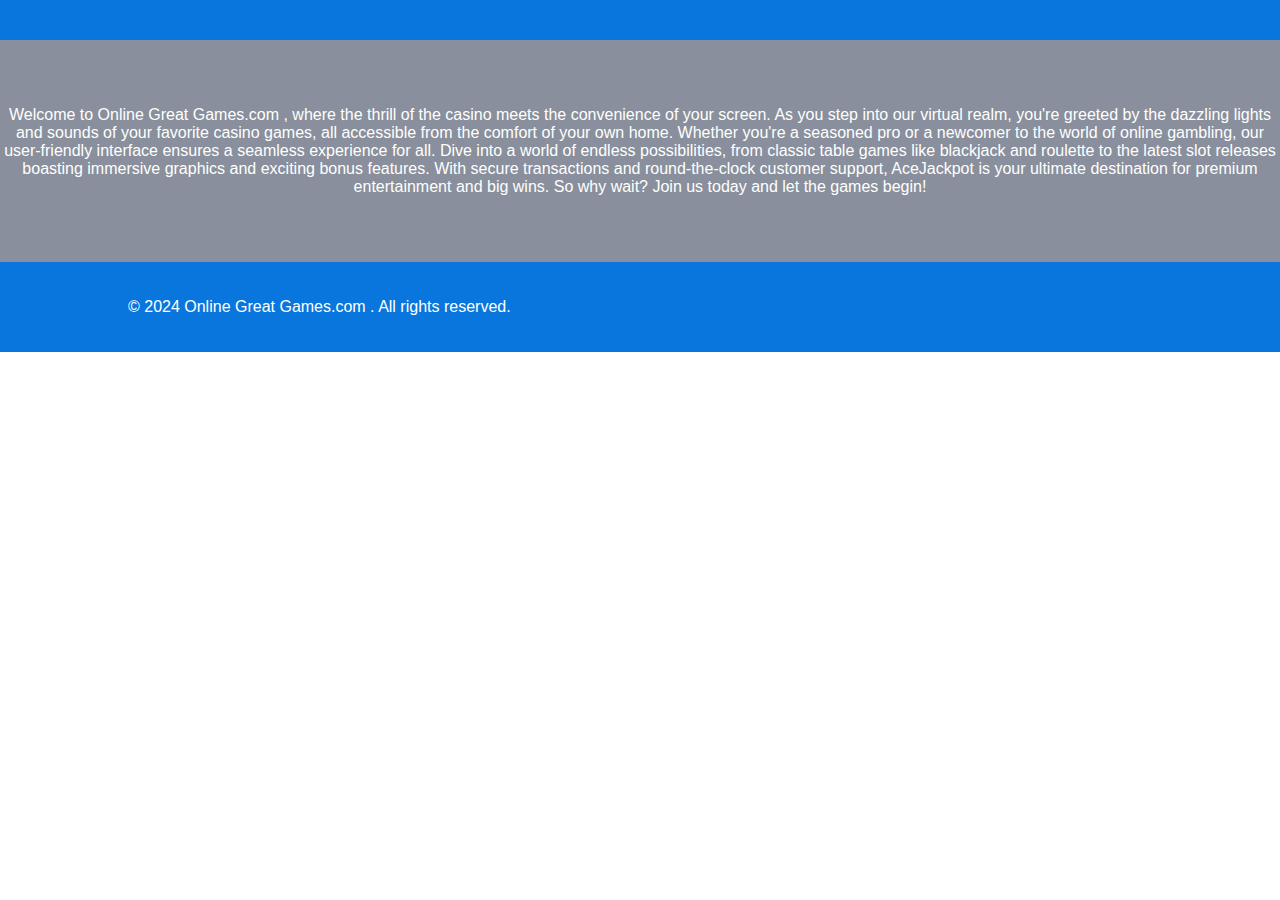
<file: html/about.html>
<!-- index.html -->

<!DOCTYPE html>
<html lang="en">
<head>
  <meta charset="UTF-8">
  <meta name="viewport" content="width=device-width, initial-scale=1.0">
  <title>About</title>
  <link rel="stylesheet" href="/css/about.css">
</head>
<body>
  <header>
    <div class="container">

    </div>
  </header>
  <section id="possibleGames">
    <div class="center-text">
      <p>Welcome to Online Great Games.com , where the thrill of the casino meets the convenience of your screen. As you step into our virtual realm, you're greeted by the dazzling lights and sounds of your favorite casino games, all accessible from the comfort of your own home. Whether you're a seasoned pro or a newcomer to the world of online gambling, our user-friendly interface ensures a seamless experience for all. Dive into a world of endless possibilities, from classic table games like blackjack and roulette to the latest slot releases boasting immersive graphics and exciting bonus features. With secure transactions and round-the-clock customer support, AceJackpot is your ultimate destination for premium entertainment and big wins. So why wait? Join us today and let the games begin!</p>

    </div>
    
  </section>

  <footer>
    <div class="container">
      <p>&copy; 2024 Online Great Games.com . All rights reserved.</p>
    </div>
  </footer>
</body>
</html>
</file>
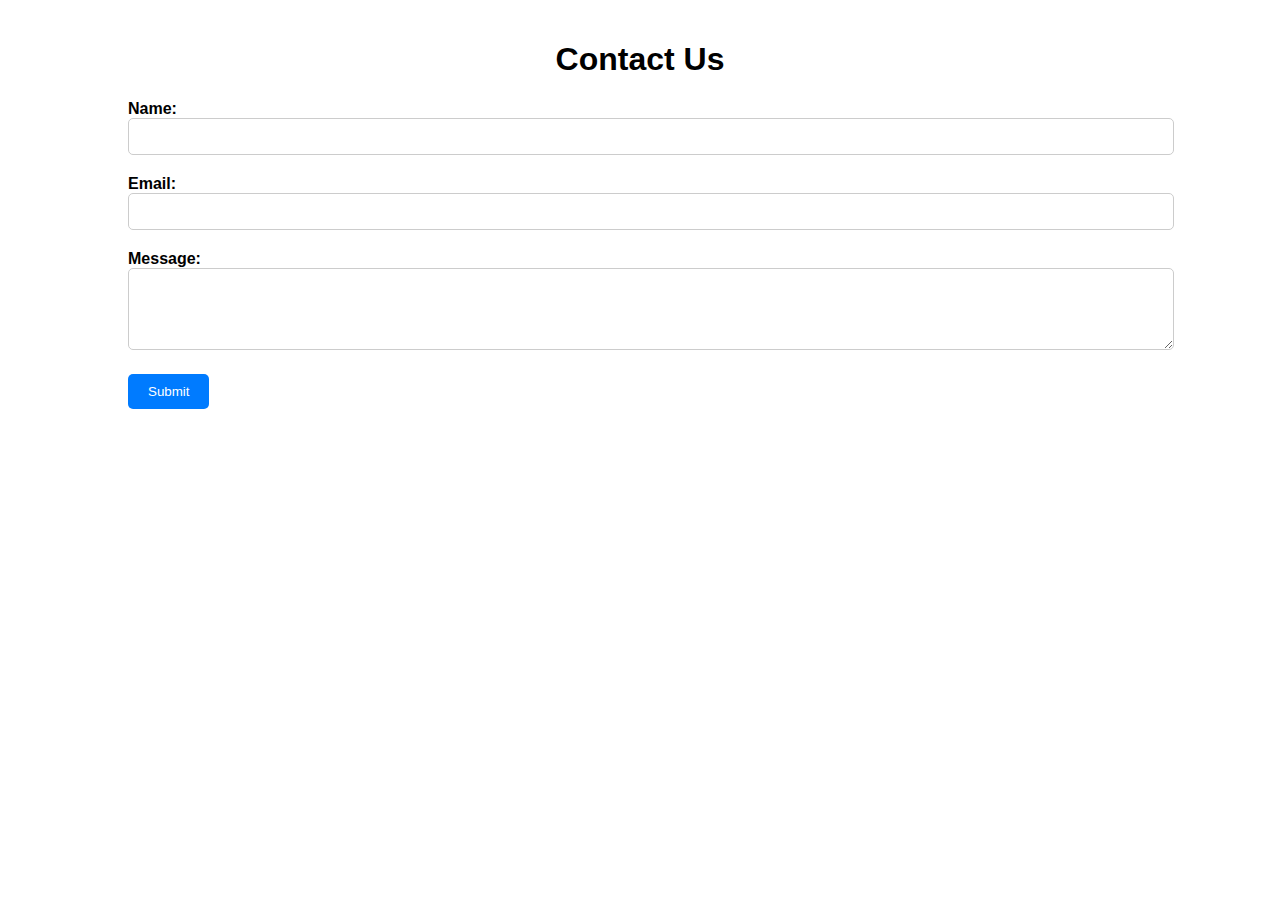
<file: html/contact.html>
<!DOCTYPE html>
<html lang="en">
<head>
    <meta charset="UTF-8">
    <meta name="viewport" content="width=device-width, initial-scale=1.0">
    <title>Contact Us</title>
    <link rel="stylesheet" href="/css/contact.css">
</head>
<body>
    <div class="container">
        <h1>Contact Us</h1>
        <form action="submit_contact_form.php" method="post">
            <div class="form-group">
                <label for="name">Name:</label>
                <input type="text" id="name" name="name" required>
            </div>
            <div class="form-group">
                <label for="email">Email:</label>
                <input type="email" id="email" name="email" required>
            </div>
            <div class="form-group">
                <label for="message">Message:</label>
                <textarea id="message" name="message" rows="4" required></textarea>
            </div>
            <button type="submit">Submit</button>
        </form>
    </div>
</body>
</html>
</file>
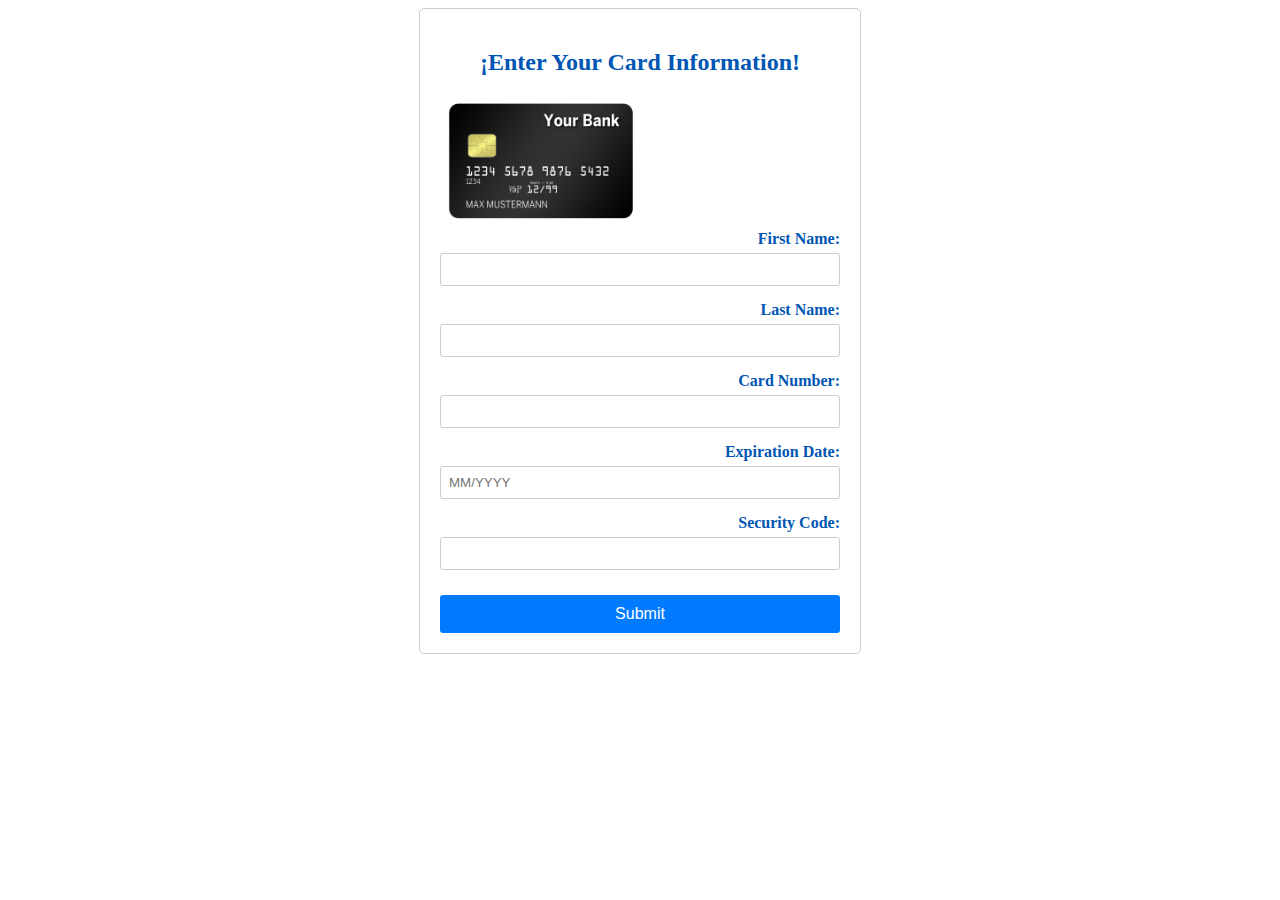
<file: html/creditCardSubmit.html>
<!DOCTYPE html>
<html lang="en">
<head>
  <meta charset="UTF-8">
  <meta name="viewport" content="width=device-width, initial-scale=1.0">
  <title>Credit/Debit Card Form</title>
  <link rel="stylesheet" href="/css/creditCardSubmit.css">
</head>
<body>
  <div class="container">
    <h2>¡Enter Your Card Information!</h2>
    <img src="/media/creditCard.jpg" alt="creditCard" width="200px">
    <form action="#" method="POST">
      <div class="input-group">
        <label for="first-name">First Name:</label>
        <input type="text" id="first-name" name="first-name" required>
      </div>
      <div class="input-group">
        <label for="last-name">Last Name:</label>
        <input type="text" id="last-name" name="last-name" required>
      </div>
      <div class="input-group">
        <label for="card-number">Card Number:</label>
        <input type="text" id="card-number" name="card-number" maxlength="16" required>
      </div>
      <div class="input-group">
        <label for="expiration-date">Expiration Date:</label>
        <input type="text" id="expiration-date" name="expiration-date" placeholder="MM/YYYY" pattern="(0[1-9]|1[0-2])\/[0-9]{4}" required>
      </div>
      <div class="input-group">
        <label for="security-code">Security Code:</label>
        <input type="text" id="security-code" name="security-code" maxlength="3" required>
      </div>
      <button type="submit">Submit</button>
    </form>
  </div>
</body>
</html>
</file>
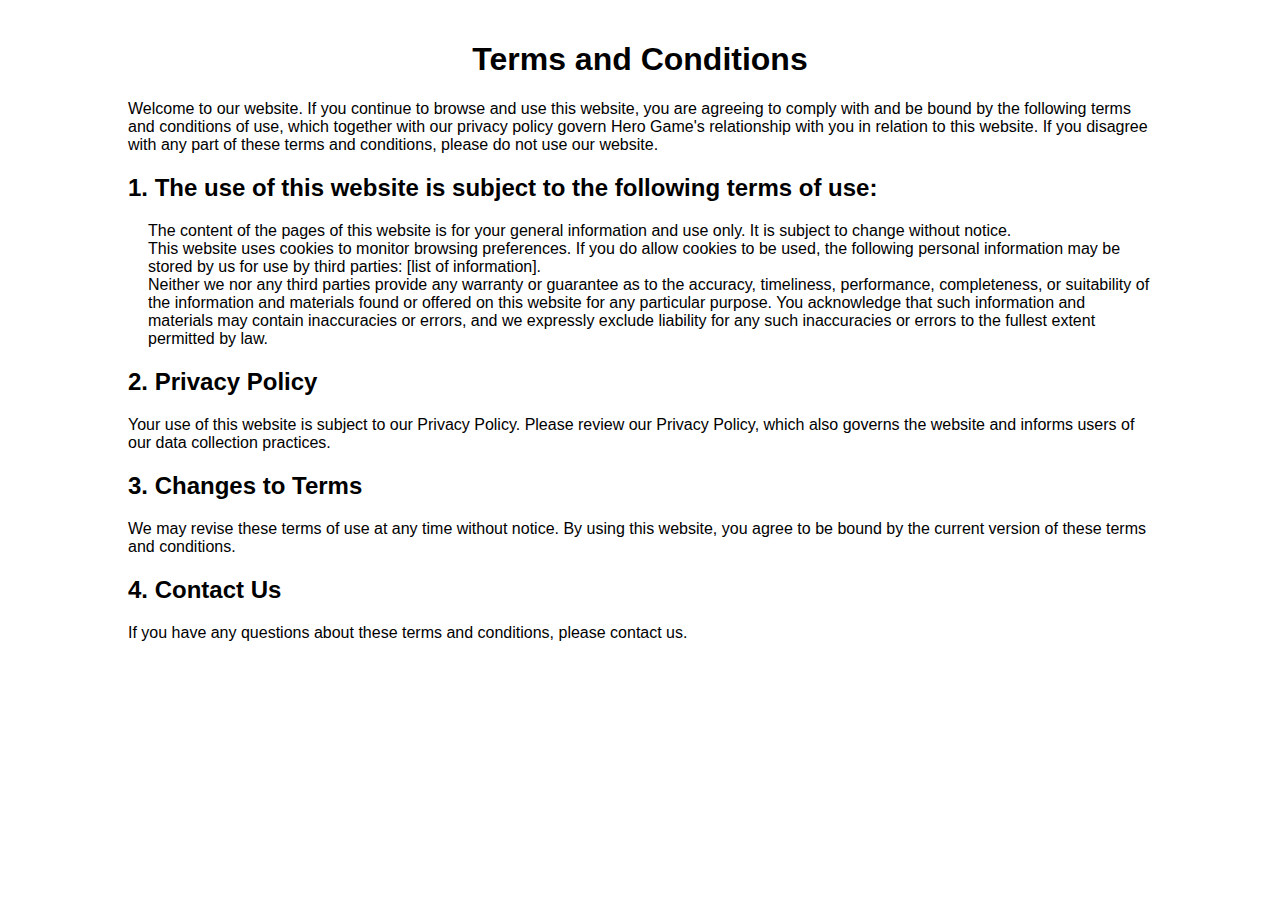
<file: html/termsAndConditions.html>
<!DOCTYPE html>
<html lang="en">
<head>
    <meta charset="UTF-8">
    <meta name="viewport" content="width=device-width, initial-scale=1.0">
    <title>Terms and Conditions</title>
    <link rel="stylesheet" href="/css/termsAndConditions.css">
</head>
<body>
    <div class="container">
        <h1>Terms and Conditions</h1>
        <div class="content">
            <p>Welcome to our website. If you continue to browse and use this website, you are agreeing to comply with and be bound by the following terms and conditions of use, which together with our privacy policy govern Hero Game's relationship with you in relation to this website. If you disagree with any part of these terms and conditions, please do not use our website.</p>
            <h2>1. The use of this website is subject to the following terms of use:</h2>
            <ul>
                <li>The content of the pages of this website is for your general information and use only. It is subject to change without notice.</li>
                <li>This website uses cookies to monitor browsing preferences. If you do allow cookies to be used, the following personal information may be stored by us for use by third parties: [list of information].</li>
                <li>Neither we nor any third parties provide any warranty or guarantee as to the accuracy, timeliness, performance, completeness, or suitability of the information and materials found or offered on this website for any particular purpose. You acknowledge that such information and materials may contain inaccuracies or errors, and we expressly exclude liability for any such inaccuracies or errors to the fullest extent permitted by law.</li>
            </ul>
            <h2>2. Privacy Policy</h2>
            <p>Your use of this website is subject to our Privacy Policy. Please review our Privacy Policy, which also governs the website and informs users of our data collection practices.</p>
            <h2>3. Changes to Terms</h2>
            <p>We may revise these terms of use at any time without notice. By using this website, you agree to be bound by the current version of these terms and conditions.</p>
            <h2>4. Contact Us</h2>
            <p>If you have any questions about these terms and conditions, please contact us.</p>
        </div>
    </div>
</body>
</html>
</file>
<file: css/about.css>
/* styles.css */
/*for the whole site with margin and padding*/
body {
    font-family: Arial, sans-serif;
    margin: 0;
    padding: 0;
    color: #0976dd;
  }
  /*specific class used for each container*/
  .container {
    width: 80%;
    margin: 0 auto;
  }
  
  header {
    background-color: #0976dd;
    color: #fff;
    padding: 20px 0;
  }
  
  header h1 {
    margin: 0;
  }
  
  nav ul {
    list-style: none;
    padding: 0;
  }
  
  nav ul li {
    display: inline;
    margin-right: 20px;
  }
  
  nav ul li a {
    text-decoration: none;
    color: #fff;
  }
  
  #hero {
    background-image: url('hero-bg.jpg');
    background-size: cover;
    color: #fff;
    text-align: center;
    padding: 100px 0;
  }
  
  #hero h2 {
    margin-bottom: 20px;
  }

  #hero .container img {
    max-width: 100%;
    height: auto;
    display: block;
  }
  
  .btn {
    display: inline-block;
    background-color: #0976dd;
    color: #fff;
    padding: 10px 20px;
    text-decoration: none;
  }
  
  #possibleGames {
    background-color: #898F9C;
    padding: 50px 0;
  }
  
  .feature {
    margin-bottom: 30px;
  }
  
  footer {
    background-color: #0976dd;
    color: #fff;
    padding: 20px 0;
    text-align: center;
  }
  

  .container h1 {
    text-align: center;
  }
  
  .container h2:hover{
    color:white;
      }
  

  .container ul{
    text-align: center;
  }

  .container h3{
    text-align:right;
  }

  .container p:hover{
    color: white;
  }

.gif{
    .gif {
        max-width: 100%;
        height: auto;
        display: block;
      }
}

.mini-container {
    display: flex;
    justify-content: space-between;
    align-items: center;
  }
  
  .btn {
    padding: 10px 20px;
    background-color: #333;
    color: #fff;
    border: none;
    cursor: pointer;
  }
  .container {
    display: flex;
    justify-content: space-between;
    align-items: center;
  }
  
  .btn {
    padding: 10px 20px;
    background-color:rgb(21, 141, 240);
    color: white;
    border: none;
    cursor: pointer;
  }

  .feature h2{
    color:#fff;
  }

  .center-text{
    color:#fff;
    text-align: center;
  }
</file>
<file: css/contact.css>
body {
  font-family: Arial, sans-serif;
  margin: 0;
  padding: 0;
}

.container {
  width: 80%;
  margin: 0 auto;
  padding: 20px;
}

h1 {
  text-align: center;
}

form {
  margin-top: 20px;
}

.form-group {
  margin-bottom: 20px;
}

label {
  display: block;
  font-weight: bold;
}

input[type="text"],
input[type="email"],
textarea {
  width: 100%;
  padding: 10px;
  border: 1px solid #ccc;
  border-radius: 5px;
}

textarea {
  resize: vertical;
}

button[type="submit"] {
  padding: 10px 20px;
  background-color: #007bff;
  color: #fff;
  border: none;
  border-radius: 5px;
  cursor: pointer;
}

button[type="submit"]:hover {
  background-color: #0056b3;
}
</file>
<file: css/creditCardSubmit.css>
/* card_form.css */
.container {
    max-width: 400px;
    margin: 0 auto;
    padding: 20px;
    border: 1px solid #ccc;
    border-radius: 5px;
    color:#0056b3;
  }
  
  h2 {
    text-align: center;
  }
  
  form {
    display: flex;
    flex-direction: column;
  }
  
  .input-group {
    margin-bottom: 15px;
    text-align: right;
  }
  
  .input-group label {
    font-weight: bold;
    
  }
  
  .input-group input {
    width: 100%;
    padding: 8px;
    margin-top: 5px;
    border: 1px solid #ccc;
    border-radius: 3px;
    box-sizing: border-box;
  }
  
  button {
    padding: 10px 20px;
    background-color: #007bff;
    color: #fff;
    border: none;
    border-radius: 3px;
    cursor: pointer;
    font-size: 16px;
    margin-top: 10px;
  }
  
  button:hover {
    background-color: #0056b3;
  }
</file>
<file: css/termsAndConditions.css>
body {
    font-family: Arial, sans-serif;
    margin: 0;
    padding: 0;
}

.container {
    width: 80%;
    margin: 0 auto;
    padding: 20px;
}

h1 {
    text-align: center;
}

.content {
    margin-top: 20px;
}

ul {
    list-style-type: none;
    padding-left: 20px;
}

h2 {
    margin-top: 20px;
}
</file>
